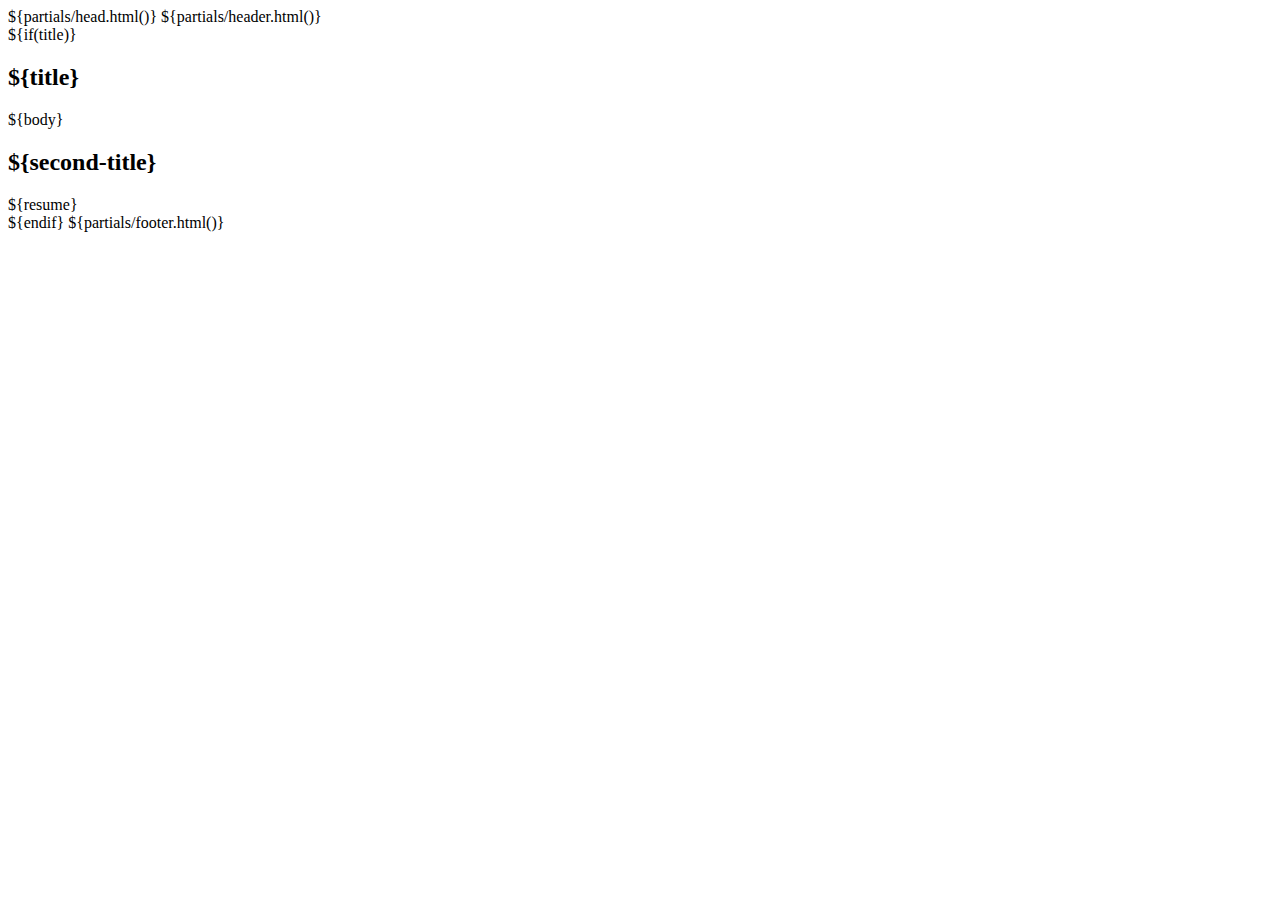
<file: templates/index.html>
<!DOCTYPE html>
<html lang="${lang}" xml:lang="${lang}">
    <head>
        ${partials/head.html()}
    </head>
    <body>
        ${partials/header.html()}
            <div class="posts-list">
            ${if(title)}
                <header class="header-bloc">
                    <h2>${title}</h2>
                </header>
            <div>
                ${body}
            </div>
            </div>
            <div class="description-site">
                <header class="header-bloc">
                    <h2>${second-title}</h2>
                </header>
                <div class="content">
                    ${resume}
                </div>
            </div>
            ${endif}
        ${partials/footer.html()}
    </body>
</html>
</file>
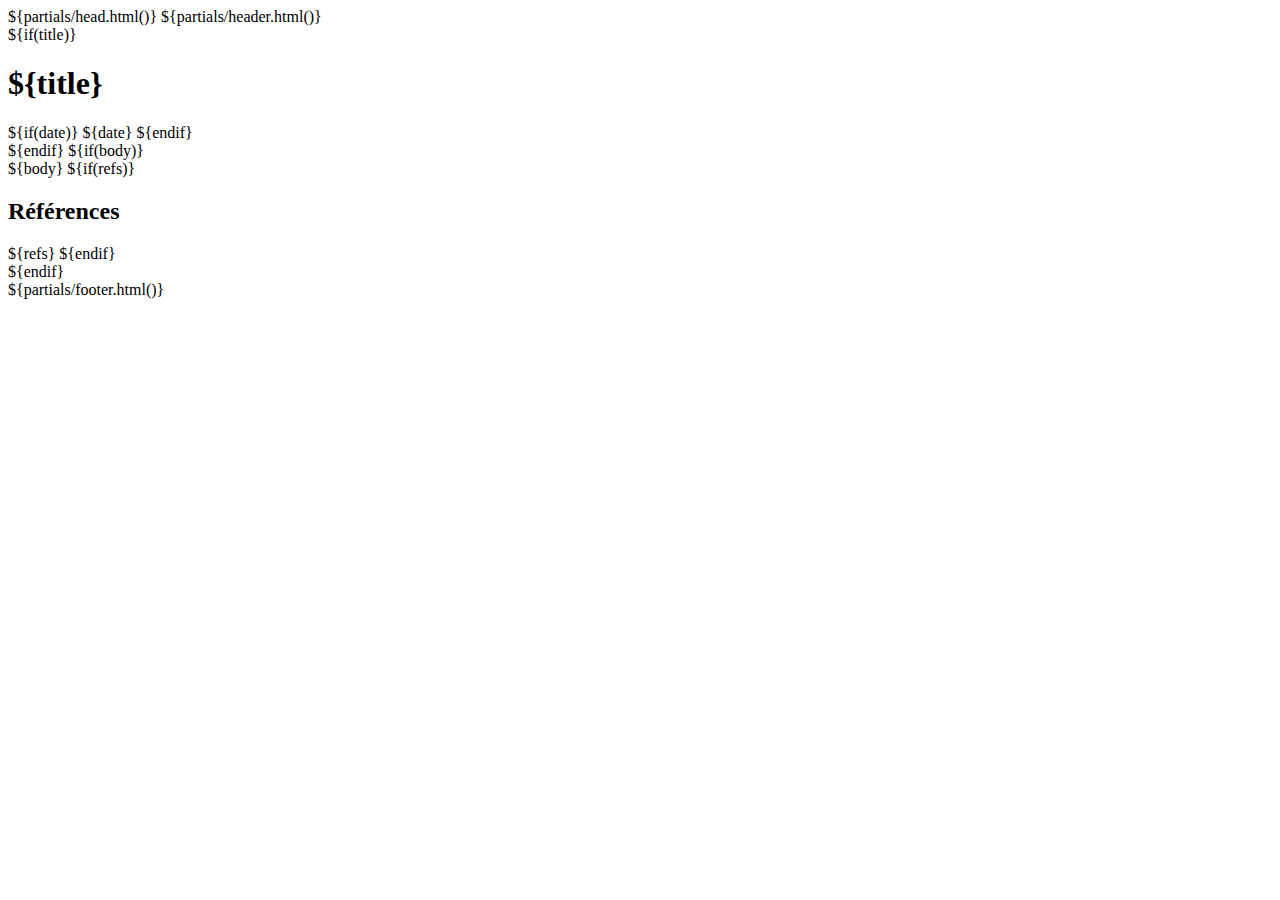
<file: templates/page.html>
<!DOCTYPE html>
<html lang="${lang}" xml:lang="${lang}">
    <head>
        ${partials/head.html()}
    </head>
    <body>
        ${partials/header.html()}
        <div class="side-page" id="contentIframe">
        </div>
            <div class="container">
${if(title)}
                <header class="header-bloc">
                    <h1>${title}</h1>
<!-- ${if(subtitle)}
                    <h2>${subtitle}</h2>
${endif} -->
${if(date)}
                    <time>${date}</time>
${endif}
<!-- ${if(author)}
                    <p>${author}</p>
${endif} -->
                </header>
${endif}
${if(body)}
                <div class="content">
${body}
${if(refs)}
                <h2>Références</h2>
${refs}
${endif}
            </div>
${endif}
        </div>
${partials/footer.html()}
    </body>
</html>
</file>
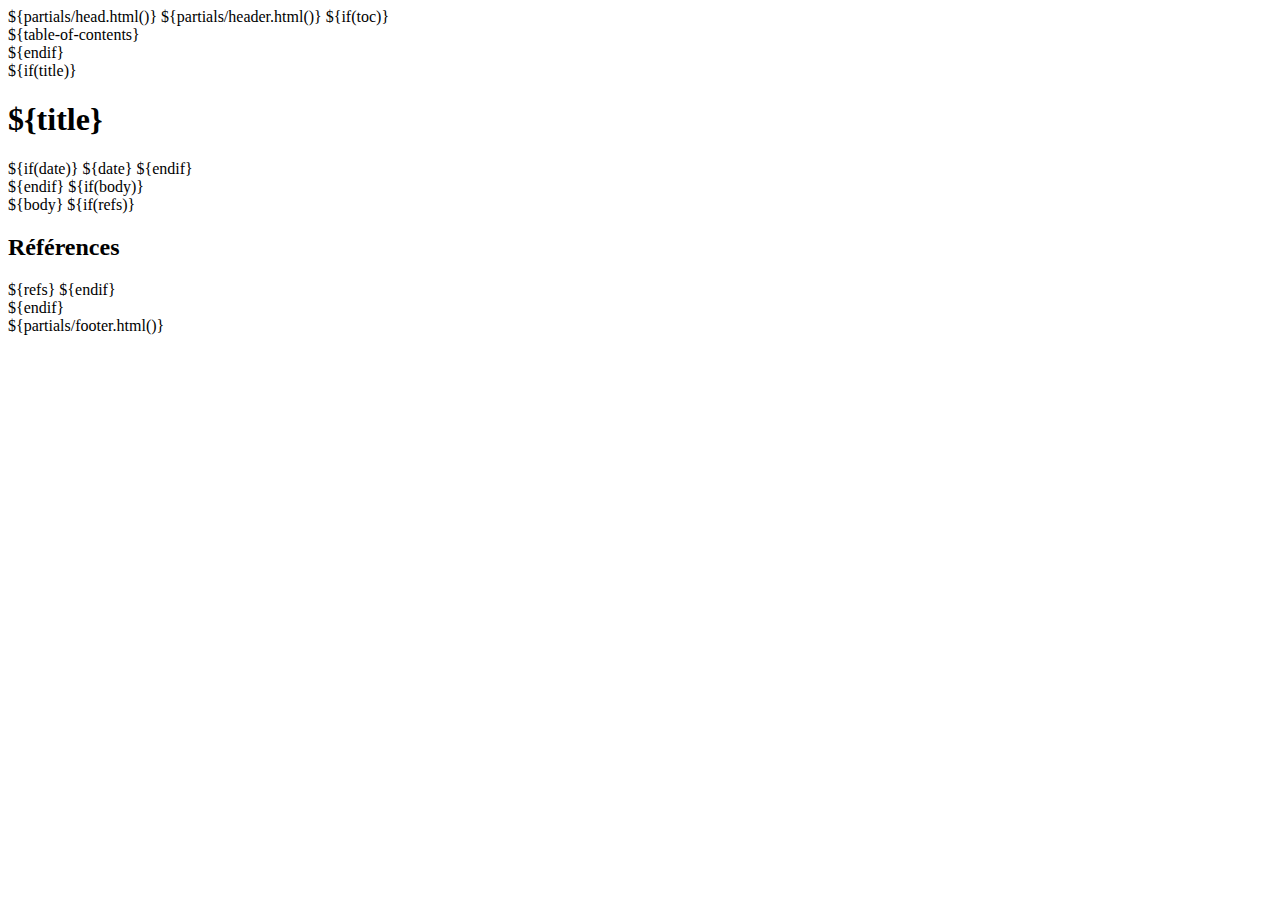
<file: templates/post.html>
<!DOCTYPE html>
<html lang="${lang}" xml:lang="${lang}">
    <head>
        ${partials/head.html()}
    </head>
    <body>
        ${partials/header.html()}
        ${if(toc)}
        <div class="side">

            <nav class="toc">
${table-of-contents}
            </nav>
        </div>
        ${endif}
            <div class="container">
${if(title)}
                <header class="header-bloc">
                    <h1>${title}</h1>
<!-- ${if(subtitle)}
                    <h2>${subtitle}</h2>
${endif} -->
${if(date)}
                    <time>${date}</time>
${endif}
<!-- ${if(author)}
                    <p>${author}</p>
${endif} -->
                </header>
${endif}
${if(body)}
                <div class="content">
${body}
${if(refs)}
                <h2>Références</h2>
${refs}
${endif}
            </div>
${endif}
        </div>
${partials/footer.html()}
    </body>
</html>
</file>
